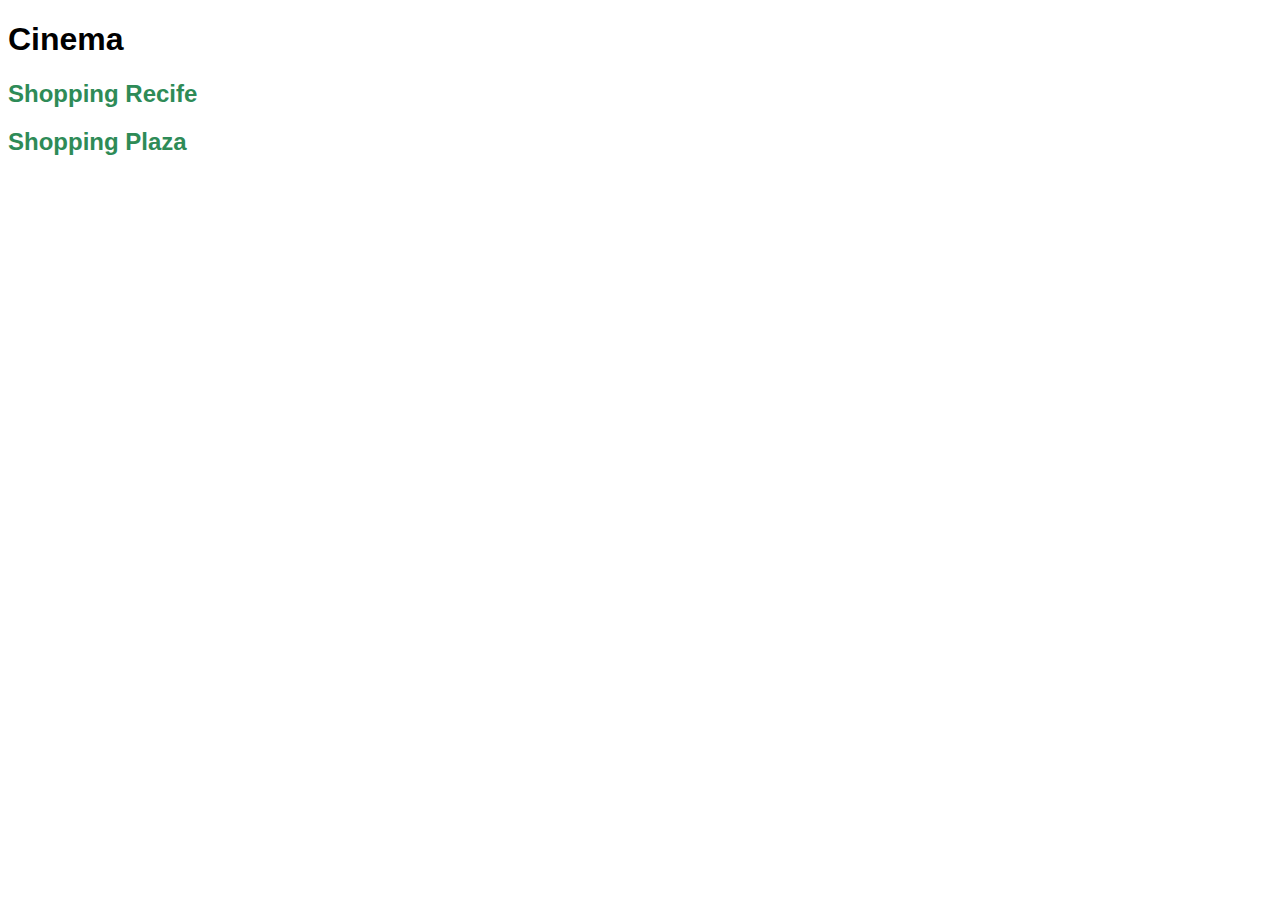
<file: index.html>
<!DOCTYPE html>
<html lang="pt-br">
<head>
    <meta charset="UTF-8">
    <meta name="viewport" content="width=device-width, initial-scale=1.0">
    <title>Cinema</title>
    <link rel="stylesheet" type="text/css" href="/css/style.css">
</head>
<body>
    <h1>Cinema</h1>
    <h2><a href="/shoppings/recife.html">Shopping Recife</a></h2>
    <h2><a href="/shoppings/plaza.html">Shopping Plaza</a></h2>
</body>
</html>
</file>
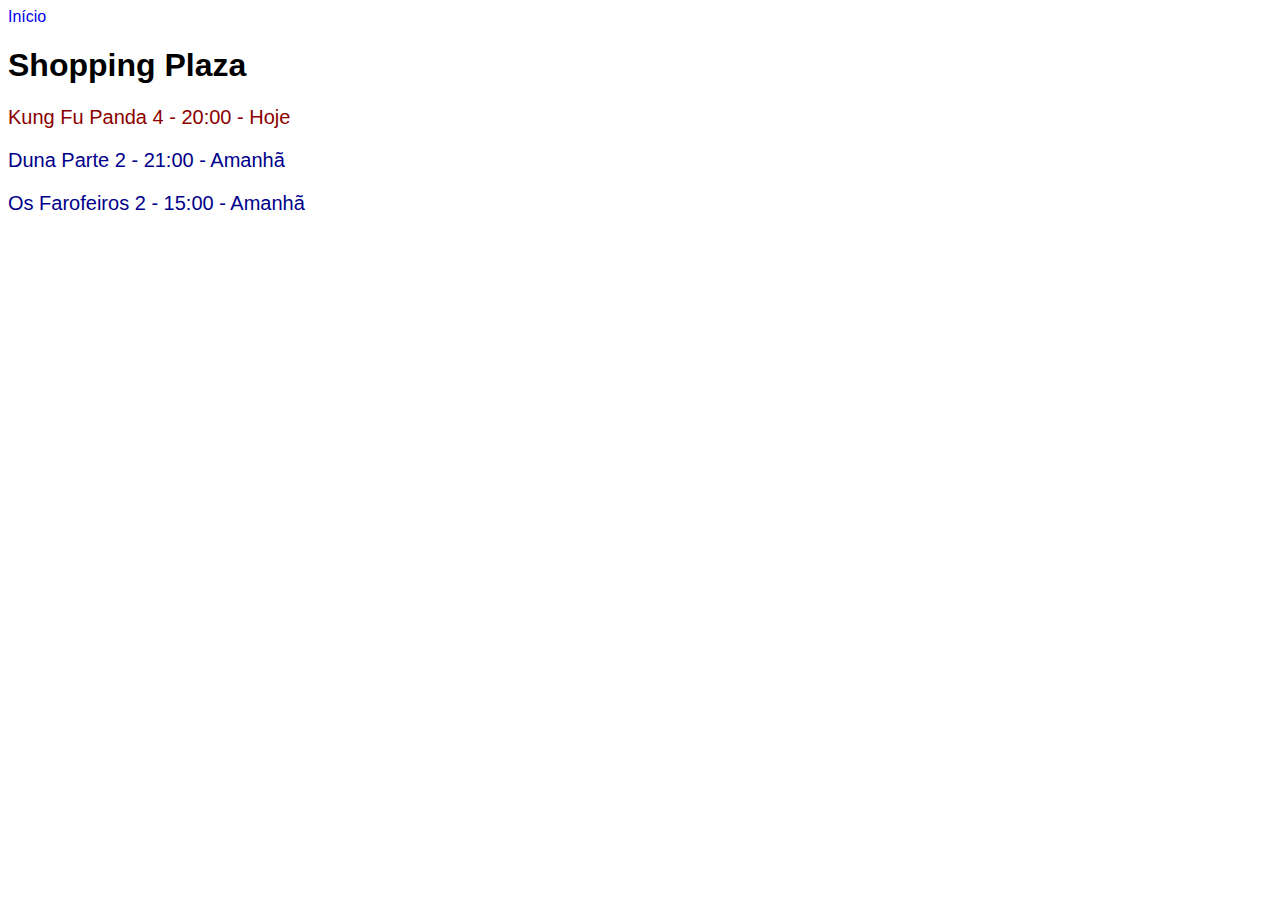
<file: shoppings/plaza.html>
<!DOCTYPE html>
<html lang="pt-br">
<head>
    <meta charset="UTF-8">
    <meta name="viewport" content="width=device-width, initial-scale=1.0">
    <title>Shopping Plaza</title>
    <link rel="stylesheet" type="text/css" href="/css/style.css">
</head>
<body>
    <a href="/index.html">Início</a>
    <h1>Shopping Plaza</h1>
    <p class="hoje">Kung Fu Panda 4 - 20:00 - Hoje</p>
    <p class="amanha">Duna Parte 2 - 21:00 - Amanhã</p>
    <p class="amanha">Os Farofeiros 2 - 15:00 - Amanhã</p>
</body>
</html>
</file>
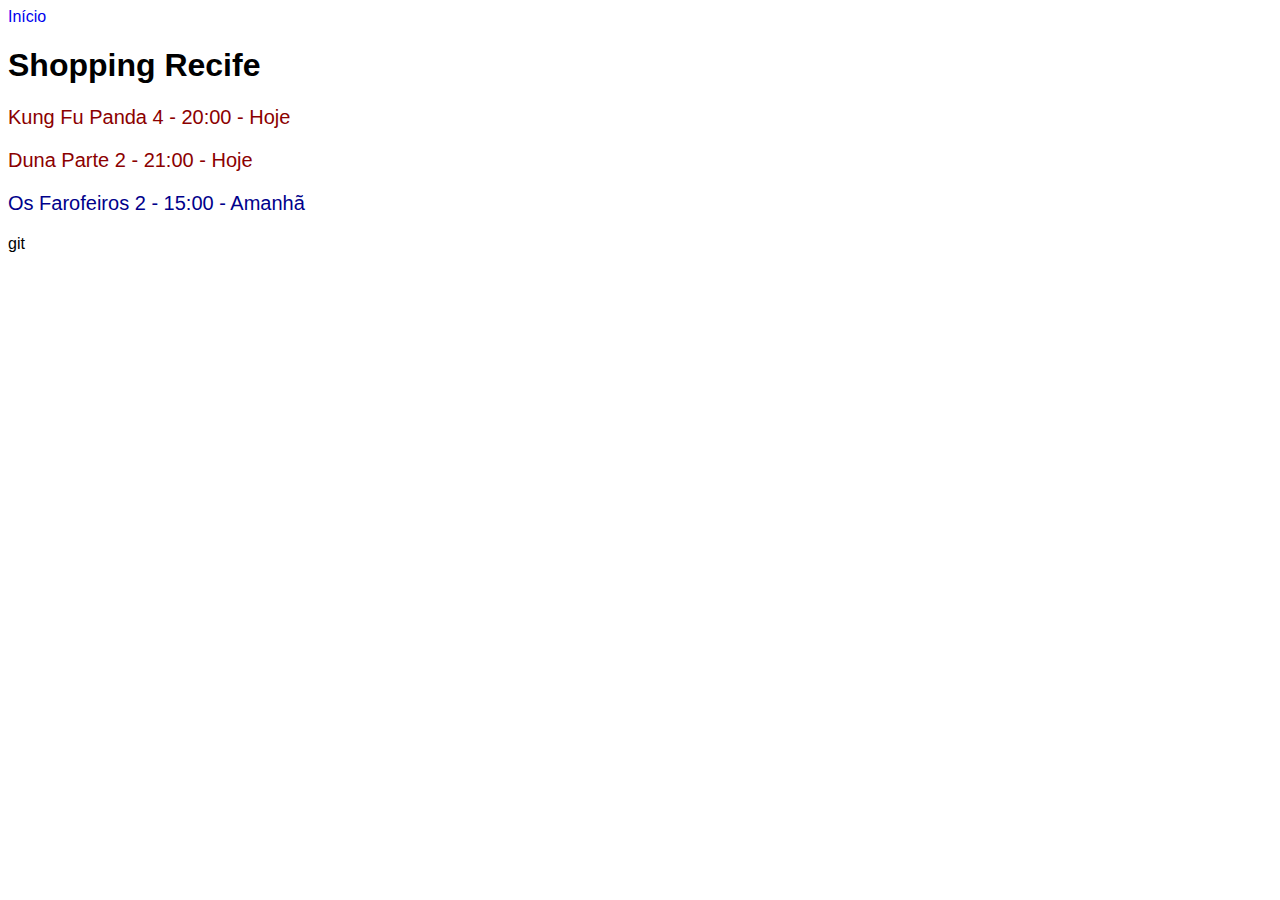
<file: shoppings/recife.html>
<!DOCTYPE html>
<html lang="pt-br">
<head>
    <meta charset="UTF-8">
    <meta name="viewport" content="width=device-width, initial-scale=1.0">
    <title>Shopping Recife</title>
    <link rel="stylesheet" type="text/css" href="/css/style.css">
</head>
<body>
    <a href="/index.html">Início</a>
    <h1>Shopping Recife</h1>
    <p class="hoje">Kung Fu Panda 4 - 20:00 - Hoje</p>
    <p class="hoje">Duna Parte 2 - 21:00 - Hoje</p>
    <p class="amanha">Os Farofeiros 2 - 15:00 - Amanhã</p>
</body>git
</html>
</file>
<file: css/style.css>
.hoje {
    color: darkred;
}

.amanha {
    color: darkblue;
}

a {
    text-decoration: none;
}

h2 a {
    color: seagreen;
}

/* h2 {
    a {
       color: seagreen 
    }
} */

p {
    font-size: 20px;
}

body {
    font-family: Arial;
}
</file>
